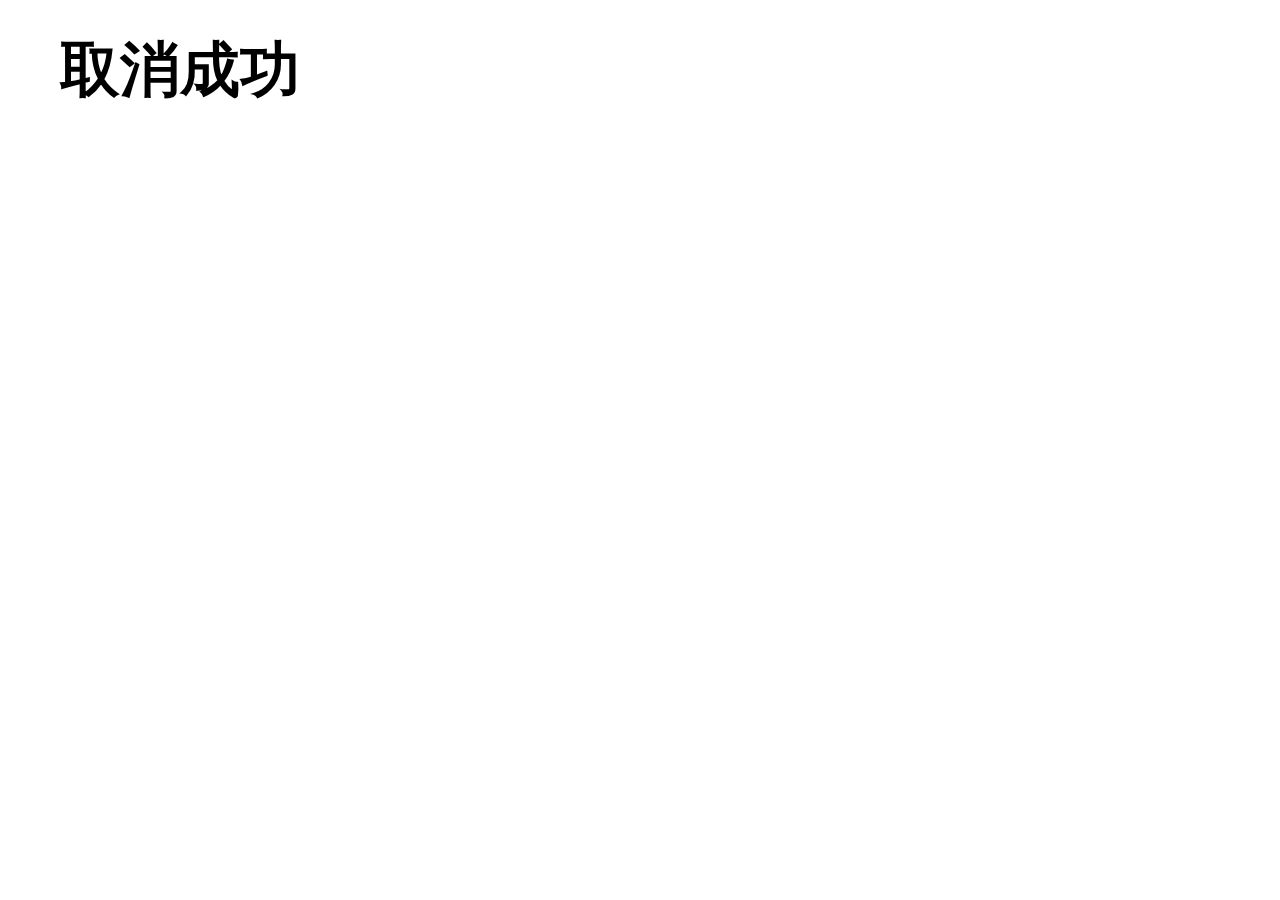
<file: reservation/templates/reservation/cancelSucess.html>
<!-- example_template.html -->
<!DOCTYPE html>
<html>
<head>
    <meta charset="UTF-8">
    <meta name="viewport" content="width=device-width, initial-scale=1.0">
    <title>Inquire Sucess</title>
</head>
<style>
    * {
        margin: 0;
        padding: 0;
        box-sizing: border-box;
    }
    h1{
        font-size: 60px;
    }
    body {
        padding: 30px 60px;
        width: 50%;
        align-items: center;
        justify-content: center;
    }
</style>  
<body>
    <h1>取消成功</h1>
</body>
</html>
</file>
